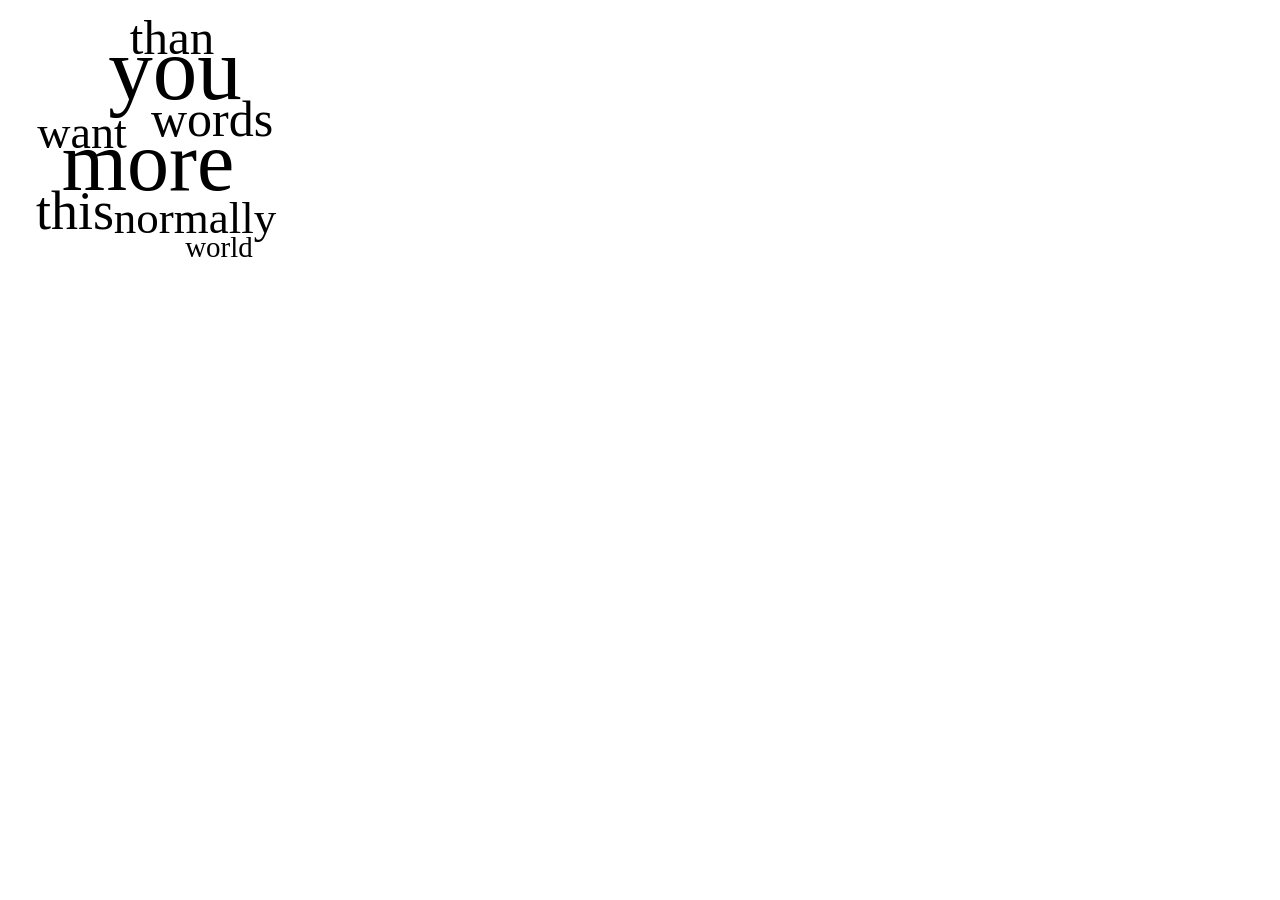
<file: simple.html>
<script src="d3.js"></script>
<script src="d3.layout.cloud.js"></script>
<body>
<script>
  d3.layout.cloud().size([300, 300])
      .words([
        "Hello", "world", "normally", "you", "want", "more", "words",
        "than", "this"].map(function(d) {
        return {text: d, size: 10 + Math.random() * 90};
      }))
      .rotate(function() { return 0; })
      .fontSize(function(d) { return d.size; })
      .on("end", draw)
      .start();

  function draw(words) {
    d3.select("body").append("svg")
        .attr("width", 300)
        .attr("height", 300)
      .append("g")
        .attr("transform", "translate(150,150)")
      .selectAll("text")
        .data(words)
      .enter().append("text")
        .style("font-size", function(d) { return d.size + "px"; })
        .attr("text-anchor", "middle")
        .attr("transform", function(d) {
          return "translate(" + [d.x, d.y] + ")rotate(" + d.rotate + ")";
        })
        .text(function(d) { return d.text; });
  }
</script>
</file>
